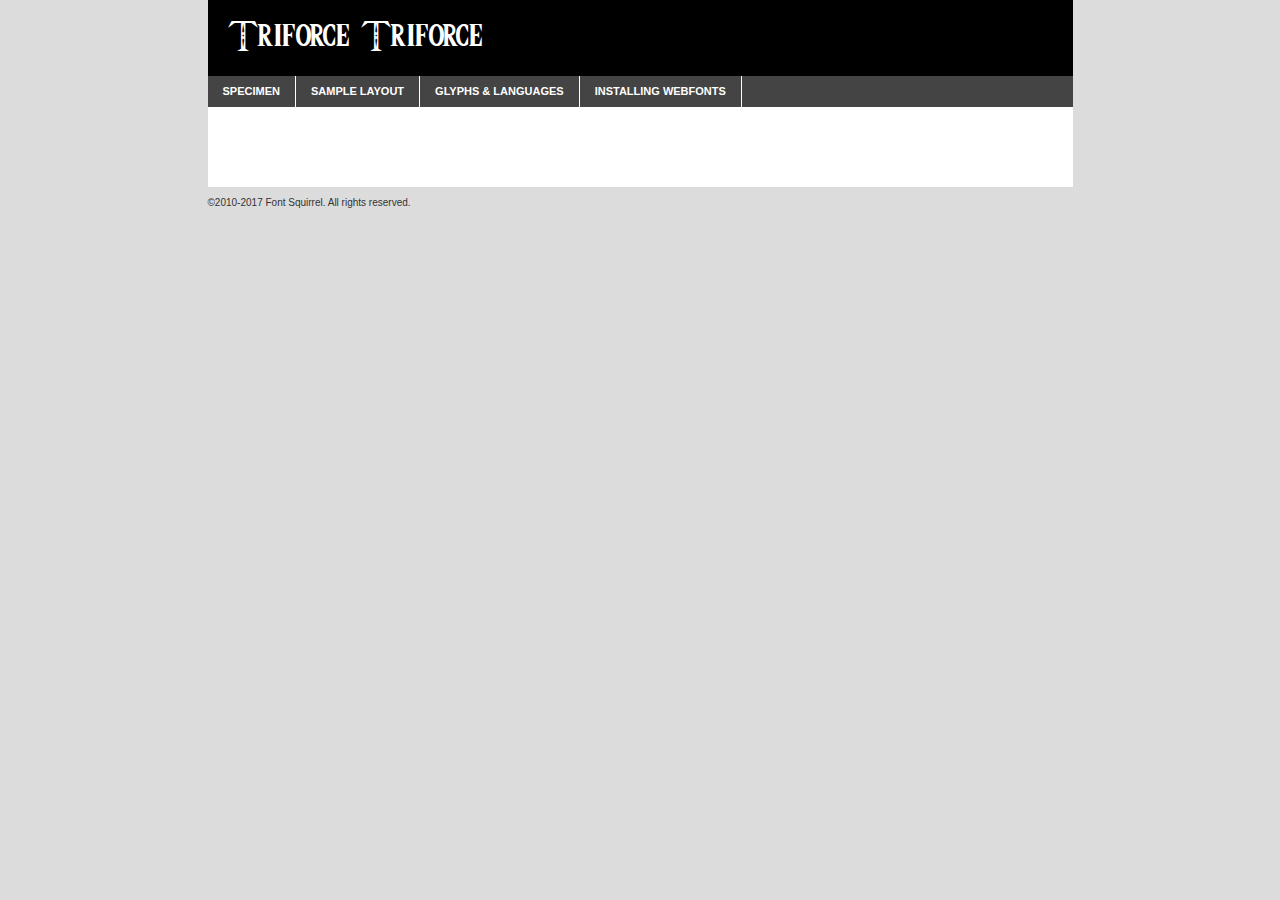
<file: webfontkit-20240318-172052/triforce-demo.html>
<!DOCTYPE html PUBLIC "-//W3C//DTD XHTML 1.0 Transitional//EN"
        "http://www.w3.org/TR/xhtml1/DTD/xhtml1-transitional.dtd">

<html xmlns="http://www.w3.org/1999/xhtml" xml:lang="en" lang="en">
<head>
    <meta http-equiv="Content-Type" content="text/html; charset=utf-8"/>
    <script src="http://ajax.googleapis.com/ajax/libs/jquery/1.7.2/jquery.min.js" type="text/javascript" charset="utf-8"></script>
    <script type="text/javascript">
		(function($) {
			$.fn.easyTabs = function(option) {
				var param = jQuery.extend({ fadeSpeed: 'fast', defaultContent: 1, activeClass: 'active' }, option);
				$(this).each(function() {
					var thisId = '#' + this.id;
					if ( param.defaultContent == '' )
					{
						param.defaultContent = 1;
					}
					if ( typeof param.defaultContent == 'number' )
					{
						var defaultTab = $(thisId + ' .tabs li:eq(' + (param.defaultContent - 1) + ') a').attr('href').substr(1);
					}
					else
					{
						var defaultTab = param.defaultContent;
					}
					$(thisId + ' .tabs li a').each(function() {
						var tabToHide = $(this).attr('href').substr(1);
						$('#' + tabToHide).addClass('easytabs-tab-content');
					});
					hideAll();
					changeContent(defaultTab);

					function hideAll() {$(thisId + ' .easytabs-tab-content').hide();}

					function changeContent(tabId)
					{
						hideAll();
						$(thisId + ' .tabs li').removeClass(param.activeClass);
						$(thisId + ' .tabs li a[href=#' + tabId + ']').closest('li').addClass(param.activeClass);
						if ( param.fadeSpeed != 'none' )
						{
							$(thisId + ' #' + tabId).fadeIn(param.fadeSpeed);
						}
						else
						{
							$(thisId + ' #' + tabId).show();
						}
					}

					$(thisId + ' .tabs li').click(function() {
						var tabId = $(this).find('a').attr('href').substr(1);
						changeContent(tabId);
						return false;
					});
				});
			}
		})(jQuery);
    </script>
    <link rel="stylesheet" href="specimen_files/specimen_stylesheet.css" type="text/css" charset="utf-8"/>
    <link rel="stylesheet" href="stylesheet.css" type="text/css" charset="utf-8"/>

    <style type="text/css">
        		body {
			font-family: 'triforcetriforce';
        		}

            </style>

    <title>Triforce Triforce Specimen</title>


    <script type="text/javascript" charset="utf-8">
		$(document).ready(function() {
			$('#container').easyTabs({ defaultContent: 1 });
		});
    </script>
</head>

<body>
<div id="container">
    <div id="header">
		Triforce Triforce    </div>
    <ul class="tabs">
        <li><a href="#specimen">Specimen</a></li>
        <li><a href="#layout">Sample Layout</a></li>
		        <li><a href="#glyphs">Glyphs &amp; Languages</a></li>
        <li><a href="#installing">Installing Webfonts</a></li>

    </ul>

    <div id="main_content">


        <div id="specimen">

            <div class="section">
                <div class="grid12 firstcol">
                    <div class="huge">AaBb</div>
                </div>
            </div>

            <div class="section">
                <div class="glyph_range">A&#x200B;B&#x200b;C&#x200b;D&#x200b;E&#x200b;F&#x200b;G&#x200b;H&#x200b;I&#x200b;J&#x200b;K&#x200b;L&#x200b;M&#x200b;N&#x200b;O&#x200b;P&#x200b;Q&#x200b;R&#x200b;S&#x200b;T&#x200b;U&#x200b;V&#x200b;W&#x200b;X&#x200b;Y&#x200b;Z&#x200b;a&#x200b;b&#x200b;c&#x200b;d&#x200b;e&#x200b;f&#x200b;g&#x200b;h&#x200b;i&#x200b;j&#x200b;k&#x200b;l&#x200b;m&#x200b;n&#x200b;o&#x200b;p&#x200b;q&#x200b;r&#x200b;s&#x200b;t&#x200b;u&#x200b;v&#x200b;w&#x200b;x&#x200b;y&#x200b;z&#x200b;1&#x200b;2&#x200b;3&#x200b;4&#x200b;5&#x200b;6&#x200b;7&#x200b;8&#x200b;9&#x200b;0&#x200b;&amp;&#x200b;.&#x200b;,&#x200b;?&#x200b;!&#x200b;&#64;&#x200b;(&#x200b;)&#x200b;#&#x200b;$&#x200b;%&#x200b;*&#x200b;+&#x200b;-&#x200b;=&#x200b;:&#x200b;;</div>
            </div>
            <div class="section">
                <div class="grid12 firstcol">
                    <table class="sample_table">
                        <tr>
                            <td>10</td>
                            <td class="size10">abcdefghijklmnopqrstuvwxyzABCDEFGHIJKLMNOPQRSTUVWXYZ0123456789abcdefghijklmnopqrstuvwxyzABCDEFGHIJKLMNOPQRSTUVWXYZ0123456789abcdefghijklmnopqrstuvwxyzABCDEFGHIJKLMNOPQRSTUVWXYZ</td>
                        </tr>
                        <tr>
                            <td>11</td>
                            <td class="size11">abcdefghijklmnopqrstuvwxyzABCDEFGHIJKLMNOPQRSTUVWXYZ0123456789abcdefghijklmnopqrstuvwxyzABCDEFGHIJKLMNOPQRSTUVWXYZ0123456789abcdefghijklmnopqrstuvwxyzABCDEFGHIJKLMNOPQRSTUVWXYZ</td>
                        </tr>
                        <tr>
                            <td>12</td>
                            <td class="size12">abcdefghijklmnopqrstuvwxyzABCDEFGHIJKLMNOPQRSTUVWXYZ0123456789abcdefghijklmnopqrstuvwxyzABCDEFGHIJKLMNOPQRSTUVWXYZ0123456789abcdefghijklmnopqrstuvwxyzABCDEFGHIJKLMNOPQRSTUVWXYZ</td>
                        </tr>
                        <tr>
                            <td>13</td>
                            <td class="size13">abcdefghijklmnopqrstuvwxyzABCDEFGHIJKLMNOPQRSTUVWXYZ0123456789abcdefghijklmnopqrstuvwxyzABCDEFGHIJKLMNOPQRSTUVWXYZ0123456789abcdefghijklmnopqrstuvwxyzABCDEFGHIJKLMNOPQRSTUVWXYZ</td>
                        </tr>
                        <tr>
                            <td>14</td>
                            <td class="size14">abcdefghijklmnopqrstuvwxyzABCDEFGHIJKLMNOPQRSTUVWXYZ0123456789abcdefghijklmnopqrstuvwxyzABCDEFGHIJKLMNOPQRSTUVWXYZ0123456789abcdefghijklmnopqrstuvwxyzABCDEFGHIJKLMNOPQRSTUVWXYZ</td>
                        </tr>
                        <tr>
                            <td>16</td>
                            <td class="size16">abcdefghijklmnopqrstuvwxyzABCDEFGHIJKLMNOPQRSTUVWXYZ0123456789abcdefghijklmnopqrstuvwxyzABCDEFGHIJKLMNOPQRSTUVWXYZ</td>
                        </tr>
                        <tr>
                            <td>18</td>
                            <td class="size18">abcdefghijklmnopqrstuvwxyzABCDEFGHIJKLMNOPQRSTUVWXYZ0123456789abcdefghijklmnopqrstuvwxyzABCDEFGHIJKLMNOPQRSTUVWXYZ</td>
                        </tr>
                        <tr>
                            <td>20</td>
                            <td class="size20">abcdefghijklmnopqrstuvwxyzABCDEFGHIJKLMNOPQRSTUVWXYZ0123456789abcdefghijklmnopqrstuvwxyzABCDEFGHIJKLMNOPQRSTUVWXYZ</td>
                        </tr>
                        <tr>
                            <td>24</td>
                            <td class="size24">abcdefghijklmnopqrstuvwxyzABCDEFGHIJKLMNOPQRSTUVWXYZ0123456789abcdefghijklmnopqrstuvwxyzABCDEFGHIJKLMNOPQRSTUVWXYZ</td>
                        </tr>
                        <tr>
                            <td>30</td>
                            <td class="size30">abcdefghijklmnopqrstuvwxyzABCDEFGHIJKLMNOPQRSTUVWXYZ0123456789abcdefghijklmnopqrstuvwxyzABCDEFGHIJKLMNOPQRSTUVWXYZ</td>
                        </tr>
                        <tr>
                            <td>36</td>
                            <td class="size36">abcdefghijklmnopqrstuvwxyzABCDEFGHIJKLMNOPQRSTUVWXYZ0123456789abcdefghijklmnopqrstuvwxyzABCDEFGHIJKLMNOPQRSTUVWXYZ</td>
                        </tr>
                        <tr>
                            <td>48</td>
                            <td class="size48">abcdefghijklmnopqrstuvwxyzABCDEFGHIJKLMNOPQRSTUVWXYZ0123456789abcdefghijklmnopqrstuvwxyzABCDEFGHIJKLMNOPQRSTUVWXYZ</td>
                        </tr>
                        <tr>
                            <td>60</td>
                            <td class="size60">abcdefghijklmnopqrstuvwxyzABCDEFGHIJKLMNOPQRSTUVWXYZ0123456789abcdefghijklmnopqrstuvwxyzABCDEFGHIJKLMNOPQRSTUVWXYZ</td>
                        </tr>
                        <tr>
                            <td>72</td>
                            <td class="size72">abcdefghijklmnopqrstuvwxyzABCDEFGHIJKLMNOPQRSTUVWXYZ0123456789abcdefghijklmnopqrstuvwxyzABCDEFGHIJKLMNOPQRSTUVWXYZ</td>
                        </tr>
                        <tr>
                            <td>90</td>
                            <td class="size90">abcdefghijklmnopqrstuvwxyzABCDEFGHIJKLMNOPQRSTUVWXYZ0123456789abcdefghijklmnopqrstuvwxyzABCDEFGHIJKLMNOPQRSTUVWXYZ</td>
                        </tr>
                    </table>

                </div>

            </div>


            <div class="section" id="bodycomparison">


                <div id="xheight">
                    <div class="fontbody">&#x25FC;&#x25FC;&#x25FC;&#x25FC;&#x25FC;&#x25FC;&#x25FC;&#x25FC;&#x25FC;&#x25FC;&#x25FC;&#x25FC;&#x25FC;&#x25FC;&#x25FC;&#x25FC;&#x25FC;&#x25FC;&#x25FC;&#x25FC;&#x25FC;&#x25FC;&#x25FC;&#x25FC;&#x25FC;&#x25FC;&#x25FC;&#x25FC;&#x25FC;&#x25FC;&#x25FC;&#x25FC;&#x25FC;&#x25FC;&#x25FC;&#x25FC;&#x25FC;&#x25FC;&#x25FC;&#x25FC;&#x25FC;&#x25FC;&#x25FC;&#x25FC;&#x25FC;&#x25FC;&#x25FC;&#x25FC;&#x25FC;&#x25FC;&#x25FC;&#x25FC;&#x25FC;&#x25FC;&#x25FC;&#x25FC;&#x25FC;&#x25FC;&#x25FC;&#x25FC;&#x25FC;&#x25FC;&#x25FC;&#x25FC;&#x25FC;&#x25FC;&#x25FC;&#x25FC;&#x25FC;&#x25FC;&#x25FC;&#x25FC;&#x25FC;&#x25FC;&#x25FC;&#x25FC;&#x25FC;&#x25FC;&#x25FC;&#x25FC;&#x25FC;&#x25FC;&#x25FC;&#x25FC;&#x25FC;&#x25FC;&#x25FC;&#x25FC;&#x25FC;&#x25FC;&#x25FC;&#x25FC;&#x25FC;&#x25FC;&#x25FC;&#x25FC;&#x25FC;&#x25FC;&#x25FC;body</div>
                    <div class="arialbody">body</div>
                    <div class="verdanabody">body</div>
                    <div class="georgiabody">body</div>
                </div>
                <div class="fontbody" style="z-index:1">
                    body<span>Triforce Triforce</span>
                </div>
                <div class="arialbody" style="z-index:1">
                    body<span>Arial</span>
                </div>
                <div class="verdanabody" style="z-index:1">
                    body<span>Verdana</span>
                </div>
                <div class="georgiabody" style="z-index:1">
                    body<span>Georgia</span>
                </div>


            </div>


            <div class="section psample psample_row1" id="">

                <div class="grid2 firstcol">
                    <p class="size10"><span>10.</span>Aenean lacinia bibendum nulla sed consectetur. Fusce dapibus, tellus ac cursus commodo, tortor mauris condimentum nibh, ut fermentum massa justo sit amet risus. Nullam id dolor id nibh ultricies vehicula ut id elit. Cum sociis natoque penatibus et magnis dis parturient montes, nascetur ridiculus mus. Nulla vitae elit libero, a pharetra augue.</p>

                </div>
                <div class="grid3">
                    <p class="size11"><span>11.</span>Aenean lacinia bibendum nulla sed consectetur. Fusce dapibus, tellus ac cursus commodo, tortor mauris condimentum nibh, ut fermentum massa justo sit amet risus. Nullam id dolor id nibh ultricies vehicula ut id elit. Cum sociis natoque penatibus et magnis dis parturient montes, nascetur ridiculus mus. Nulla vitae elit libero, a pharetra augue.</p>

                </div>
                <div class="grid3">
                    <p class="size12"><span>12.</span>Aenean lacinia bibendum nulla sed consectetur. Fusce dapibus, tellus ac cursus commodo, tortor mauris condimentum nibh, ut fermentum massa justo sit amet risus. Nullam id dolor id nibh ultricies vehicula ut id elit. Cum sociis natoque penatibus et magnis dis parturient montes, nascetur ridiculus mus. Nulla vitae elit libero, a pharetra augue.</p>

                </div>
                <div class="grid4">
                    <p class="size13"><span>13.</span>Aenean lacinia bibendum nulla sed consectetur. Fusce dapibus, tellus ac cursus commodo, tortor mauris condimentum nibh, ut fermentum massa justo sit amet risus. Nullam id dolor id nibh ultricies vehicula ut id elit. Cum sociis natoque penatibus et magnis dis parturient montes, nascetur ridiculus mus. Nulla vitae elit libero, a pharetra augue.</p>

                </div>
                <div class="white_blend"></div>

            </div>
            <div class="section psample psample_row2" id="">
                <div class="grid3 firstcol">
                    <p class="size14"><span>14.</span>Aenean lacinia bibendum nulla sed consectetur. Fusce dapibus, tellus ac cursus commodo, tortor mauris condimentum nibh, ut fermentum massa justo sit amet risus. Nullam id dolor id nibh ultricies vehicula ut id elit. Cum sociis natoque penatibus et magnis dis parturient montes, nascetur ridiculus mus. Nulla vitae elit libero, a pharetra augue.</p>

                </div>
                <div class="grid4">
                    <p class="size16"><span>16.</span>Aenean lacinia bibendum nulla sed consectetur. Fusce dapibus, tellus ac cursus commodo, tortor mauris condimentum nibh, ut fermentum massa justo sit amet risus. Nullam id dolor id nibh ultricies vehicula ut id elit. Cum sociis natoque penatibus et magnis dis parturient montes, nascetur ridiculus mus. Nulla vitae elit libero, a pharetra augue.</p>

                </div>
                <div class="grid5">
                    <p class="size18"><span>18.</span>Aenean lacinia bibendum nulla sed consectetur. Fusce dapibus, tellus ac cursus commodo, tortor mauris condimentum nibh, ut fermentum massa justo sit amet risus. Nullam id dolor id nibh ultricies vehicula ut id elit. Cum sociis natoque penatibus et magnis dis parturient montes, nascetur ridiculus mus. Nulla vitae elit libero, a pharetra augue.</p>

                </div>

                <div class="white_blend"></div>

            </div>

            <div class="section psample psample_row3" id="">
                <div class="grid5 firstcol">
                    <p class="size20"><span>20.</span>Aenean lacinia bibendum nulla sed consectetur. Fusce dapibus, tellus ac cursus commodo, tortor mauris condimentum nibh, ut fermentum massa justo sit amet risus. Nullam id dolor id nibh ultricies vehicula ut id elit. Cum sociis natoque penatibus et magnis dis parturient montes, nascetur ridiculus mus. Nulla vitae elit libero, a pharetra augue.</p>
                </div>
                <div class="grid7">
                    <p class="size24"><span>24.</span>Aenean lacinia bibendum nulla sed consectetur. Fusce dapibus, tellus ac cursus commodo, tortor mauris condimentum nibh, ut fermentum massa justo sit amet risus. Nullam id dolor id nibh ultricies vehicula ut id elit. Cum sociis natoque penatibus et magnis dis parturient montes, nascetur ridiculus mus. Nulla vitae elit libero, a pharetra augue.</p>
                </div>

                <div class="white_blend"></div>

            </div>

            <div class="section psample psample_row4" id="">
                <div class="grid12 firstcol">
                    <p class="size30"><span>30.</span>Aenean lacinia bibendum nulla sed consectetur. Fusce dapibus, tellus ac cursus commodo, tortor mauris condimentum nibh, ut fermentum massa justo sit amet risus. Nullam id dolor id nibh ultricies vehicula ut id elit. Cum sociis natoque penatibus et magnis dis parturient montes, nascetur ridiculus mus. Nulla vitae elit libero, a pharetra augue.</p>
                </div>
                <div class="white_blend"></div>

            </div>


            <div class="section psample psample_row1 fullreverse">
                <div class="grid2 firstcol">
                    <p class="size10"><span>10.</span>Aenean lacinia bibendum nulla sed consectetur. Fusce dapibus, tellus ac cursus commodo, tortor mauris condimentum nibh, ut fermentum massa justo sit amet risus. Nullam id dolor id nibh ultricies vehicula ut id elit. Cum sociis natoque penatibus et magnis dis parturient montes, nascetur ridiculus mus. Nulla vitae elit libero, a pharetra augue.</p>

                </div>
                <div class="grid3">
                    <p class="size11"><span>11.</span>Aenean lacinia bibendum nulla sed consectetur. Fusce dapibus, tellus ac cursus commodo, tortor mauris condimentum nibh, ut fermentum massa justo sit amet risus. Nullam id dolor id nibh ultricies vehicula ut id elit. Cum sociis natoque penatibus et magnis dis parturient montes, nascetur ridiculus mus. Nulla vitae elit libero, a pharetra augue.</p>

                </div>
                <div class="grid3">
                    <p class="size12"><span>12.</span>Aenean lacinia bibendum nulla sed consectetur. Fusce dapibus, tellus ac cursus commodo, tortor mauris condimentum nibh, ut fermentum massa justo sit amet risus. Nullam id dolor id nibh ultricies vehicula ut id elit. Cum sociis natoque penatibus et magnis dis parturient montes, nascetur ridiculus mus. Nulla vitae elit libero, a pharetra augue.</p>

                </div>
                <div class="grid4">
                    <p class="size13"><span>13.</span>Aenean lacinia bibendum nulla sed consectetur. Fusce dapibus, tellus ac cursus commodo, tortor mauris condimentum nibh, ut fermentum massa justo sit amet risus. Nullam id dolor id nibh ultricies vehicula ut id elit. Cum sociis natoque penatibus et magnis dis parturient montes, nascetur ridiculus mus. Nulla vitae elit libero, a pharetra augue.</p>

                </div>
                <div class="black_blend"></div>

            </div>

            <div class="section psample psample_row2 fullreverse">
                <div class="grid3 firstcol">
                    <p class="size14"><span>14.</span>Aenean lacinia bibendum nulla sed consectetur. Fusce dapibus, tellus ac cursus commodo, tortor mauris condimentum nibh, ut fermentum massa justo sit amet risus. Nullam id dolor id nibh ultricies vehicula ut id elit. Cum sociis natoque penatibus et magnis dis parturient montes, nascetur ridiculus mus. Nulla vitae elit libero, a pharetra augue.</p>

                </div>
                <div class="grid4">
                    <p class="size16"><span>16.</span>Aenean lacinia bibendum nulla sed consectetur. Fusce dapibus, tellus ac cursus commodo, tortor mauris condimentum nibh, ut fermentum massa justo sit amet risus. Nullam id dolor id nibh ultricies vehicula ut id elit. Cum sociis natoque penatibus et magnis dis parturient montes, nascetur ridiculus mus. Nulla vitae elit libero, a pharetra augue.</p>

                </div>
                <div class="grid5">
                    <p class="size18"><span>18.</span>Aenean lacinia bibendum nulla sed consectetur. Fusce dapibus, tellus ac cursus commodo, tortor mauris condimentum nibh, ut fermentum massa justo sit amet risus. Nullam id dolor id nibh ultricies vehicula ut id elit. Cum sociis natoque penatibus et magnis dis parturient montes, nascetur ridiculus mus. Nulla vitae elit libero, a pharetra augue.</p>

                </div>
                <div class="black_blend"></div>

            </div>

            <div class="section psample fullreverse psample_row3" id="">
                <div class="grid5 firstcol">
                    <p class="size20"><span>20.</span>Aenean lacinia bibendum nulla sed consectetur. Fusce dapibus, tellus ac cursus commodo, tortor mauris condimentum nibh, ut fermentum massa justo sit amet risus. Nullam id dolor id nibh ultricies vehicula ut id elit. Cum sociis natoque penatibus et magnis dis parturient montes, nascetur ridiculus mus. Nulla vitae elit libero, a pharetra augue.</p>
                </div>
                <div class="grid7">
                    <p class="size24"><span>24.</span>Aenean lacinia bibendum nulla sed consectetur. Fusce dapibus, tellus ac cursus commodo, tortor mauris condimentum nibh, ut fermentum massa justo sit amet risus. Nullam id dolor id nibh ultricies vehicula ut id elit. Cum sociis natoque penatibus et magnis dis parturient montes, nascetur ridiculus mus. Nulla vitae elit libero, a pharetra augue.</p>
                </div>

                <div class="black_blend"></div>

            </div>

            <div class="section psample fullreverse psample_row4" id="" style="border-bottom: 20px #000 solid;">
                <div class="grid12 firstcol">
                    <p class="size30"><span>30.</span>Aenean lacinia bibendum nulla sed consectetur. Fusce dapibus, tellus ac cursus commodo, tortor mauris condimentum nibh, ut fermentum massa justo sit amet risus. Nullam id dolor id nibh ultricies vehicula ut id elit. Cum sociis natoque penatibus et magnis dis parturient montes, nascetur ridiculus mus. Nulla vitae elit libero, a pharetra augue.</p>
                </div>
                <div class="black_blend"></div>

            </div>


        </div>

        <div id="layout">

            <div class="section">

                <div class="grid12 firstcol">
                    <h1>Lorem Ipsum Dolor</h1>
                    <h2>Etiam porta sem malesuada magna mollis euismod</h2>

                    <p class="byline">By <a href="#link">Aenean Lacinia</a></p>
                </div>
            </div>
            <div class="section">
                <div class="grid8 firstcol">
                    <p class="large">Donec sed odio dui. Morbi leo risus, porta ac consectetur ac, vestibulum at eros. Fusce dapibus, tellus ac cursus commodo, tortor mauris condimentum nibh, ut fermentum massa justo sit amet risus. </p>


                    <h3>Pellentesque ornare sem</h3>

                    <p>Maecenas sed diam eget risus varius blandit sit amet non magna. Maecenas faucibus mollis interdum. Donec ullamcorper nulla non metus auctor fringilla. Nullam id dolor id nibh ultricies vehicula ut id elit. Nullam id dolor id nibh ultricies vehicula ut id elit. </p>

                    <p>Aenean eu leo quam. Pellentesque ornare sem lacinia quam venenatis vestibulum. Lorem ipsum dolor sit amet, consectetur adipiscing elit. Cum sociis natoque penatibus et magnis dis parturient montes, nascetur ridiculus mus. </p>

                    <p>Nulla vitae elit libero, a pharetra augue. Praesent commodo cursus magna, vel scelerisque nisl consectetur et. Aenean lacinia bibendum nulla sed consectetur. </p>

                    <p>Nullam quis risus eget urna mollis ornare vel eu leo. Nullam quis risus eget urna mollis ornare vel eu leo. Maecenas sed diam eget risus varius blandit sit amet non magna. Donec ullamcorper nulla non metus auctor fringilla. </p>

                    <h3>Cras mattis consectetur</h3>

                    <p>Aenean eu leo quam. Pellentesque ornare sem lacinia quam venenatis vestibulum. Aenean lacinia bibendum nulla sed consectetur. Integer posuere erat a ante venenatis dapibus posuere velit aliquet. Cras mattis consectetur purus sit amet fermentum. </p>

                    <p>Nullam id dolor id nibh ultricies vehicula ut id elit. Nullam quis risus eget urna mollis ornare vel eu leo. Cras mattis consectetur purus sit amet fermentum.</p>
                </div>

                <div class="grid4 sidebar">

                    <div class="box reverse">
                        <p class="last">Nullam quis risus eget urna mollis ornare vel eu leo. Donec ullamcorper nulla non metus auctor fringilla. Cras mattis consectetur purus sit amet fermentum. Sed posuere consectetur est at lobortis. Lorem ipsum dolor sit amet, consectetur adipiscing elit. </p>
                    </div>

                    <p class="caption">Maecenas sed diam eget risus varius.</p>

                    <p>Vestibulum id ligula porta felis euismod semper. Integer posuere erat a ante venenatis dapibus posuere velit aliquet. Vestibulum id ligula porta felis euismod semper. Sed posuere consectetur est at lobortis. Maecenas sed diam eget risus varius blandit sit amet non magna. Fusce dapibus, tellus ac cursus commodo, tortor mauris condimentum nibh, ut fermentum massa justo sit amet risus. </p>


                    <p>Duis mollis, est non commodo luctus, nisi erat porttitor ligula, eget lacinia odio sem nec elit. Aenean lacinia bibendum nulla sed consectetur. Vivamus sagittis lacus vel augue laoreet rutrum faucibus dolor auctor. Aenean lacinia bibendum nulla sed consectetur. Nullam quis risus eget urna mollis ornare vel eu leo. </p>

                    <p>Praesent commodo cursus magna, vel scelerisque nisl consectetur et. Donec ullamcorper nulla non metus auctor fringilla. Maecenas faucibus mollis interdum. Fusce dapibus, tellus ac cursus commodo, tortor mauris condimentum nibh, ut fermentum massa justo sit amet risus. </p>

                </div>
            </div>

        </div>


		

        <div id="glyphs">
            <div class="section">
                <div class="grid12 firstcol">

                    <h1>Language Support</h1>
                    <p>The subset of Triforce Triforce in this kit supports the following languages:<br/>

						English, Arrernte, Bislama, Cebuano, Fijian, Gilbertese, Hmong, Ibanag, Iloko_ilokano, Interglossa_glosa, Interlingua, Lojban, Norfolk_pitcairnese, Oromo, Rotokas, Seychelles_creole, Shona, Somali, Southern_ndebele, Swahili, Swati_swazi, Tok_pisin, Warlpiri, Xhosa, Zulu, Latinbasic, Demo                    </p>
                    <h1>Glyph Chart</h1>
                    <p>The subset of Triforce Triforce in this kit includes all the glyphs listed below. Unicode entities are included above each glyph to help you insert individual characters into your layout.</p>
                    <div id="glyph_chart">

																				                                <div><p>&amp;#13;</p>&#13;</div>
																				                                <div><p>&amp;#32;</p>&#32;</div>
																				                                <div><p>&amp;#33;</p>&#33;</div>
																				                                <div><p>&amp;#34;</p>&#34;</div>
																				                                <div><p>&amp;#35;</p>&#35;</div>
																				                                <div><p>&amp;#36;</p>&#36;</div>
																				                                <div><p>&amp;#37;</p>&#37;</div>
																				                                <div><p>&amp;#38;</p>&#38;</div>
																				                                <div><p>&amp;#39;</p>&#39;</div>
																				                                <div><p>&amp;#40;</p>&#40;</div>
																				                                <div><p>&amp;#41;</p>&#41;</div>
																				                                <div><p>&amp;#42;</p>&#42;</div>
																				                                <div><p>&amp;#43;</p>&#43;</div>
																				                                <div><p>&amp;#44;</p>&#44;</div>
																				                                <div><p>&amp;#45;</p>&#45;</div>
																				                                <div><p>&amp;#46;</p>&#46;</div>
																				                                <div><p>&amp;#47;</p>&#47;</div>
																				                                <div><p>&amp;#48;</p>&#48;</div>
																				                                <div><p>&amp;#49;</p>&#49;</div>
																				                                <div><p>&amp;#50;</p>&#50;</div>
																				                                <div><p>&amp;#51;</p>&#51;</div>
																				                                <div><p>&amp;#52;</p>&#52;</div>
																				                                <div><p>&amp;#53;</p>&#53;</div>
																				                                <div><p>&amp;#54;</p>&#54;</div>
																				                                <div><p>&amp;#55;</p>&#55;</div>
																				                                <div><p>&amp;#56;</p>&#56;</div>
																				                                <div><p>&amp;#57;</p>&#57;</div>
																				                                <div><p>&amp;#58;</p>&#58;</div>
																				                                <div><p>&amp;#59;</p>&#59;</div>
																				                                <div><p>&amp;#60;</p>&#60;</div>
																				                                <div><p>&amp;#61;</p>&#61;</div>
																				                                <div><p>&amp;#62;</p>&#62;</div>
																				                                <div><p>&amp;#63;</p>&#63;</div>
																				                                <div><p>&amp;#64;</p>&#64;</div>
																				                                <div><p>&amp;#65;</p>&#65;</div>
																				                                <div><p>&amp;#66;</p>&#66;</div>
																				                                <div><p>&amp;#67;</p>&#67;</div>
																				                                <div><p>&amp;#68;</p>&#68;</div>
																				                                <div><p>&amp;#69;</p>&#69;</div>
																				                                <div><p>&amp;#70;</p>&#70;</div>
																				                                <div><p>&amp;#71;</p>&#71;</div>
																				                                <div><p>&amp;#72;</p>&#72;</div>
																				                                <div><p>&amp;#73;</p>&#73;</div>
																				                                <div><p>&amp;#74;</p>&#74;</div>
																				                                <div><p>&amp;#75;</p>&#75;</div>
																				                                <div><p>&amp;#76;</p>&#76;</div>
																				                                <div><p>&amp;#77;</p>&#77;</div>
																				                                <div><p>&amp;#78;</p>&#78;</div>
																				                                <div><p>&amp;#79;</p>&#79;</div>
																				                                <div><p>&amp;#80;</p>&#80;</div>
																				                                <div><p>&amp;#81;</p>&#81;</div>
																				                                <div><p>&amp;#82;</p>&#82;</div>
																				                                <div><p>&amp;#83;</p>&#83;</div>
																				                                <div><p>&amp;#84;</p>&#84;</div>
																				                                <div><p>&amp;#85;</p>&#85;</div>
																				                                <div><p>&amp;#86;</p>&#86;</div>
																				                                <div><p>&amp;#87;</p>&#87;</div>
																				                                <div><p>&amp;#88;</p>&#88;</div>
																				                                <div><p>&amp;#89;</p>&#89;</div>
																				                                <div><p>&amp;#90;</p>&#90;</div>
																				                                <div><p>&amp;#91;</p>&#91;</div>
																				                                <div><p>&amp;#92;</p>&#92;</div>
																				                                <div><p>&amp;#93;</p>&#93;</div>
																				                                <div><p>&amp;#94;</p>&#94;</div>
																				                                <div><p>&amp;#95;</p>&#95;</div>
																				                                <div><p>&amp;#97;</p>&#97;</div>
																				                                <div><p>&amp;#98;</p>&#98;</div>
																				                                <div><p>&amp;#99;</p>&#99;</div>
																				                                <div><p>&amp;#100;</p>&#100;</div>
																				                                <div><p>&amp;#101;</p>&#101;</div>
																				                                <div><p>&amp;#102;</p>&#102;</div>
																				                                <div><p>&amp;#103;</p>&#103;</div>
																				                                <div><p>&amp;#104;</p>&#104;</div>
																				                                <div><p>&amp;#105;</p>&#105;</div>
																				                                <div><p>&amp;#106;</p>&#106;</div>
																				                                <div><p>&amp;#107;</p>&#107;</div>
																				                                <div><p>&amp;#108;</p>&#108;</div>
																				                                <div><p>&amp;#109;</p>&#109;</div>
																				                                <div><p>&amp;#110;</p>&#110;</div>
																				                                <div><p>&amp;#111;</p>&#111;</div>
																				                                <div><p>&amp;#112;</p>&#112;</div>
																				                                <div><p>&amp;#113;</p>&#113;</div>
																				                                <div><p>&amp;#114;</p>&#114;</div>
																				                                <div><p>&amp;#115;</p>&#115;</div>
																				                                <div><p>&amp;#116;</p>&#116;</div>
																				                                <div><p>&amp;#117;</p>&#117;</div>
																				                                <div><p>&amp;#118;</p>&#118;</div>
																				                                <div><p>&amp;#119;</p>&#119;</div>
																				                                <div><p>&amp;#120;</p>&#120;</div>
																				                                <div><p>&amp;#121;</p>&#121;</div>
																				                                <div><p>&amp;#122;</p>&#122;</div>
																				                                <div><p>&amp;#123;</p>&#123;</div>
																				                                <div><p>&amp;#124;</p>&#124;</div>
																				                                <div><p>&amp;#125;</p>&#125;</div>
																				                                <div><p>&amp;#160;</p>&#160;</div>
																				                                <div><p>&amp;#173;</p>&#173;</div>
																				                                <div><p>&amp;#8192;</p>&#8192;</div>
																				                                <div><p>&amp;#8193;</p>&#8193;</div>
																				                                <div><p>&amp;#8194;</p>&#8194;</div>
																				                                <div><p>&amp;#8195;</p>&#8195;</div>
																				                                <div><p>&amp;#8196;</p>&#8196;</div>
																				                                <div><p>&amp;#8197;</p>&#8197;</div>
																				                                <div><p>&amp;#8198;</p>&#8198;</div>
																				                                <div><p>&amp;#8199;</p>&#8199;</div>
																				                                <div><p>&amp;#8200;</p>&#8200;</div>
																				                                <div><p>&amp;#8201;</p>&#8201;</div>
																				                                <div><p>&amp;#8202;</p>&#8202;</div>
																				                                <div><p>&amp;#8208;</p>&#8208;</div>
																				                                <div><p>&amp;#8209;</p>&#8209;</div>
																				                                <div><p>&amp;#8210;</p>&#8210;</div>
																				                                <div><p>&amp;#8211;</p>&#8211;</div>
																				                                <div><p>&amp;#8212;</p>&#8212;</div>
																				                                <div><p>&amp;#8239;</p>&#8239;</div>
																				                                <div><p>&amp;#8287;</p>&#8287;</div>
																				                                <div><p>&amp;#9724;</p>&#9724;</div>
																																													                    </div>
                </div>


            </div>
        </div>


        <div id="specs">

        </div>

        <div id="installing">
            <div class="section">
                <div class="grid7 firstcol">
                    <h1>Installing Webfonts</h1>

                    <p>Webfonts are supported by all major browser platforms but not all in the same way. There are currently four different font formats that must be included in order to target all browsers. This includes TTF, WOFF, EOT and SVG.</p>

                    <h2>1. Upload your webfonts</h2>
                    <p>You must upload your webfont kit to your website. They should be in or near the same directory as your CSS files.</p>

                    <h2>2. Include the webfont stylesheet</h2>
                    <p>A special CSS @font-face declaration helps the various browsers select the appropriate font it needs without causing you a bunch of headaches. Learn more about this syntax by reading the <a href="https://www.fontspring.com/blog/further-hardening-of-the-bulletproof-syntax">Fontspring blog post</a> about it. The code for it is as follows:</p>


                    <code>
                        @font-face{
                        font-family: 'MyWebFont';
                        src: url('WebFont.eot');
                        src: url('WebFont.eot?#iefix') format('embedded-opentype'),
                        url('WebFont.woff') format('woff'),
                        url('WebFont.ttf') format('truetype'),
                        url('WebFont.svg#webfont') format('svg');
                        }
                    </code>

                    <p>We've already gone ahead and generated the code for you. All you have to do is link to the stylesheet in your HTML, like this:</p>
                    <code>&lt;link rel=&quot;stylesheet&quot; href=&quot;stylesheet.css&quot; type=&quot;text/css&quot; charset=&quot;utf-8&quot; /&gt;</code>

                    <h2>3. Modify your own stylesheet</h2>
                    <p>To take advantage of your new fonts, you must tell your stylesheet to use them. Look at the original @font-face declaration above and find the property called "font-family." The name linked there will be what you use to reference the font. Prepend that webfont name to the font stack in the "font-family" property, inside the selector you want to change. For example:</p>
                    <code>p { font-family: 'WebFont', Arial, sans-serif; }</code>

                    <h2>4. Test</h2>
                    <p>Getting webfonts to work cross-browser <em>can</em> be tricky. Use the information in the sidebar to help you if you find that fonts aren't loading in a particular browser.</p>
                </div>

                <div class="grid5 sidebar">
                    <div class="box">
                        <h2>Troubleshooting<br/>Font-Face Problems</h2>
                        <p>Having trouble getting your webfonts to load in your new website? Here are some tips to sort out what might be the problem.</p>

                        <h3>Fonts not showing in any browser</h3>

                        <p>This sounds like you need to work on the plumbing. You either did not upload the fonts to the correct directory, or you did not link the fonts properly in the CSS. If you've confirmed that all this is correct and you still have a problem, take a look at your .htaccess file and see if requests are getting intercepted.</p>

                        <h3>Fonts not loading in iPhone or iPad</h3>

                        <p>The most common problem here is that you are serving the fonts from an IIS server. IIS refuses to serve files that have unknown MIME types. If that is the case, you must set the MIME type for SVG to "image/svg+xml" in the server settings. Follow these instructions from Microsoft if you need help.</p>

                        <h3>Fonts not loading in Firefox</h3>

                        <p>The primary reason for this failure? You are still using a version Firefox older than 3.5. So upgrade already! If that isn't it, then you are very likely serving fonts from a different domain. Firefox requires that all font assets be served from the same domain. Lastly it is possible that you need to add WOFF to your list of MIME types (if you are serving via IIS.)</p>

                        <h3>Fonts not loading in IE</h3>

                        <p>Are you looking at Internet Explorer on an actual Windows machine or are you cheating by using a service like Adobe BrowserLab? Many of these screenshot services do not render @font-face for IE. Best to test it on a real machine.</p>

                        <h3>Fonts not loading in IE9</h3>

                        <p>IE9, like Firefox, requires that fonts be served from the same domain as the website. Make sure that is the case.</p>
                    </div>
                </div>
            </div>

        </div>

    </div>
    <div id="footer">
        <p>&copy;2010-2017 Font Squirrel. All rights reserved.</p>
    </div>
</div>
</body>
</html>
</file>
<file: webfontkit-20240318-172052/stylesheet.css>
/*! Generated by Font Squirrel (https://www.fontsquirrel.com) on March 18, 2024 */



@font-face {
    font-family: 'triforcetriforce';
    src: url('triforce-webfont.woff2') format('woff2'),
         url('triforce-webfont.woff') format('woff');
    font-weight: normal;
    font-style: normal;

}
</file>
<file: webfontkit-20240318-172052/specimen_files/specimen_stylesheet.css>
@import url('grid_12-825-55-15.css');

/*  
	CSS Reset by Eric Meyer - Released under Public Domain
    http://meyerweb.com/eric/tools/css/reset/
*/
html, body, div, span, applet, object, iframe,
h1, h2, h3, h4, h5, h6, p, blockquote, pre,
a, abbr, acronym, address, big, cite, code,
del, dfn, em, font, img, ins, kbd, q, s, samp,
small, strike, strong, sub, sup, tt, var,
b, u, i, center, dl, dt, dd, ol, ul, li,
fieldset, form, label, legend, table,
caption, tbody, tfoot, thead, tr, th, td {
	margin:         0;
	padding:        0;
	border:         0;
	outline:        0;
	font-size:      100%;
	vertical-align: baseline;
	background:     transparent;
}

body {
	line-height: 1;
}

ol, ul {
	list-style: none;
}

blockquote, q {
	quotes: none;
}

blockquote:before, blockquote:after,
q:before, q:after {
	content: '';
	content: none;
}

:focus {
	outline: 0;
}

ins {
	text-decoration: none;
}

del {
	text-decoration: line-through;
}

table {
	border-collapse: collapse;
	border-spacing:  0;
}


body {
	color:            #000;
	background-color: #dcdcdc;
}

a {
	text-decoration: none;
	color:           #1883ba;
}

h1 {
	font-size:     32px;
	font-weight:   normal;
	font-style:    normal;
	margin-bottom: 18px;
}

h2 {
	font-size: 18px;
}

#container {
	width:  865px;
	margin: 0px auto;
}


#header {
	padding:          20px;
	font-size:        36px;
	background-color: #000;
	color:            #fff;
}

#header span {
	color: #666;
}

#main_content {
	background-color: #fff;
	padding:          60px 20px 20px;
}


#footer p {
	margin:         0;
	padding-top:    10px;
	padding-bottom: 50px;
	color:          #333;
	font:           10px Arial, sans-serif;
}

.tabs {
	width:            100%;
	height:           31px;
	background-color: #444;
}

.tabs li {
	float:            left;
	margin:           0;
	overflow:         hidden;
	background-color: #444;
}

.tabs li a {
	display:         block;
	color:           #fff;
	text-decoration: none;
	font:            bold 11px/11px 'Arial';
	text-transform:  uppercase;
	padding:         10px 15px;
	border-right:    1px solid #fff;
}

.tabs li a:hover {
	background-color: #00b3ff;

}

.tabs li.active a {
	color:            #000;
	background-color: #fff;
}


div.huge {

	font-size:      300px;
	line-height:    1em;
	padding:        0;
	letter-spacing: -.02em;
	overflow:       hidden;
}

div.glyph_range {
	font-size:   72px;
	line-height: 1.1em;
}

.size10 {
	font-size: 10px;
}

.size11 {
	font-size: 11px;
}

.size12 {
	font-size: 12px;
}

.size13 {
	font-size: 13px;
}

.size14 {
	font-size: 14px;
}

.size16 {
	font-size: 16px;
}

.size18 {
	font-size: 18px;
}

.size20 {
	font-size: 20px;
}

.size24 {
	font-size: 24px;
}

.size30 {
	font-size: 30px;
}

.size36 {
	font-size: 36px;
}

.size48 {
	font-size: 48px;
}

.size60 {
	font-size: 60px;
}

.size72 {
	font-size: 72px;
}

.size90 {
	font-size: 90px;
}


.psample_row1 {
	height: 120px;
}

.psample_row1 {
	height: 120px;
}

.psample_row2 {
	height: 160px;
}

.psample_row3 {
	height: 160px;
}

.psample_row4 {
	height: 160px;
}

.psample {
	overflow: hidden;
	position: relative;
}

.psample p {
	line-height: 1.3em;
	display:     block;
	overflow:    hidden;
	margin:      0;
}

.psample span {
	margin-right: .5em;
}

.white_blend {
	width:            100%;
	height:           61px;
	background-image: url([data-uri]);
	position:         absolute;
	bottom:           0;
}

.black_blend {
	width:            100%;
	height:           61px;
	background-image: url([data-uri]);
	position:         absolute;
	bottom:           0;
}

.fullreverse {
	background:    #000 !important;
	color:         #fff !important;
	margin-left:   -20px;
	padding-left:  20px;
	margin-right:  -20px;
	padding-right: 20px;
	padding:       20px;
	margin-bottom: 0;
}


.sample_table td {
	padding-top:    3px;
	padding-bottom: 5px;
	padding-left:   5px;
	vertical-align: middle;
	line-height:    1.2em;
}

.sample_table td:first-child {
	background-color: #eee;
	text-align:       right;
	padding-right:    5px;
	padding-left:     0;
	padding:          5px;
	font:             11px/12px 'Courier New', Courier, mono;
}

code {
	white-space:      pre;
	background-color: #eee;
	display:          block;
	padding:          10px;
	margin-bottom:    18px;
	overflow:         auto;
}


.bottom, .last {
	margin-bottom:  0 !important;
	padding-bottom: 0 !important;
}

.box {
	padding:       18px;
	margin-bottom: 18px;
	background:    #eee;
}

.reverse, .reversed {
	background: #000 !important;
	color:      #fff !important;
	border:     none !important;
}

#bodycomparison {
	position:    relative;
	overflow:    hidden;
	font-size:   72px;
	height:      90px;
	white-space: nowrap;
}

#bodycomparison div {
	font-size:   72px;
	line-height: 90px;
	display:     inline;
	margin:      0 15px 0 0;
	padding:     0;
}

#bodycomparison div span {
	font:     10px Arial;
	position: absolute;
	left:     0;
}

#xheight {
	float:       none;
	position:    absolute;
	color:       #d9f3ff;
	font-size:   72px;
	line-height: 90px;
}

.fontbody {
	position: relative;
}

.arialbody {
	font-family: Arial;
	position:    relative;
}

.verdanabody {
	font-family: Verdana;
	position:    relative;
}

.georgiabody {
	font-family: Georgia;
	position:    relative;
}

/* @group Layout page
 */

#layout h1 {
	font-size:   36px;
	line-height: 42px;
	font-weight: normal;
	font-style:  normal;
}

#layout h2 {
	font-size:   24px;
	line-height: 23px;
	font-weight: normal;
	font-style:  normal;
}

#layout h3 {
	font-size:   22px;
	line-height: 1.4em;
	margin-top:  1em;
	font-weight: normal;
	font-style:  normal;
}


#layout p.byline {
	font-size:     12px;
	margin-top:    18px;
	line-height:   12px;
	margin-bottom: 0;
}

#layout p {
	font-size:     14px;
	line-height:   21px;
	margin-bottom: .5em;
}

#layout p.large {
	font-size:   18px;
	line-height: 26px;
}

#layout .sidebar p {
	font-size:   12px;
	line-height: 1.4em;
}

#layout p.caption {
	font-size:     10px;
	margin-top:    -16px;
	margin-bottom: 18px;
}

/* @end */

/* @group Glyphs */

#glyph_chart div {
	background-color: #d9f3ff;
	color:            black;
	float:            left;
	font-size:        36px;
	height:           1.2em;
	line-height:      1.2em;
	margin-bottom:    1px;
	margin-right:     1px;
	text-align:       center;
	width:            1.2em;
	position:         relative;
	padding:          .6em .2em .2em;
}

#glyph_chart div p {
	position:         absolute;
	left:             0;
	top:              0;
	display:          block;
	text-align:       center;
	font:             bold 9px Arial, sans-serif;
	background-color: #3a768f;
	width:            100%;
	color:            #fff;
	padding:          2px 0;
}


#glyphs h1 {
	font-family: Arial, sans-serif;
}

/* @end */

/* @group Installing */

#installing {
	font: 13px Arial, sans-serif;
}

#installing p,
#glyphs p {
	line-height:   1.2em;
	margin-bottom: 18px;
	font:          13px Arial, sans-serif;
}


#installing h3 {
	font-size:  15px;
	margin-top: 18px;
}

/* @end */

#rendering h1 {
	font-family: Arial, sans-serif;
}

.render_table td {
	font:           11px 'Courier New', Courier, mono;
	vertical-align: middle;
}
</file>
